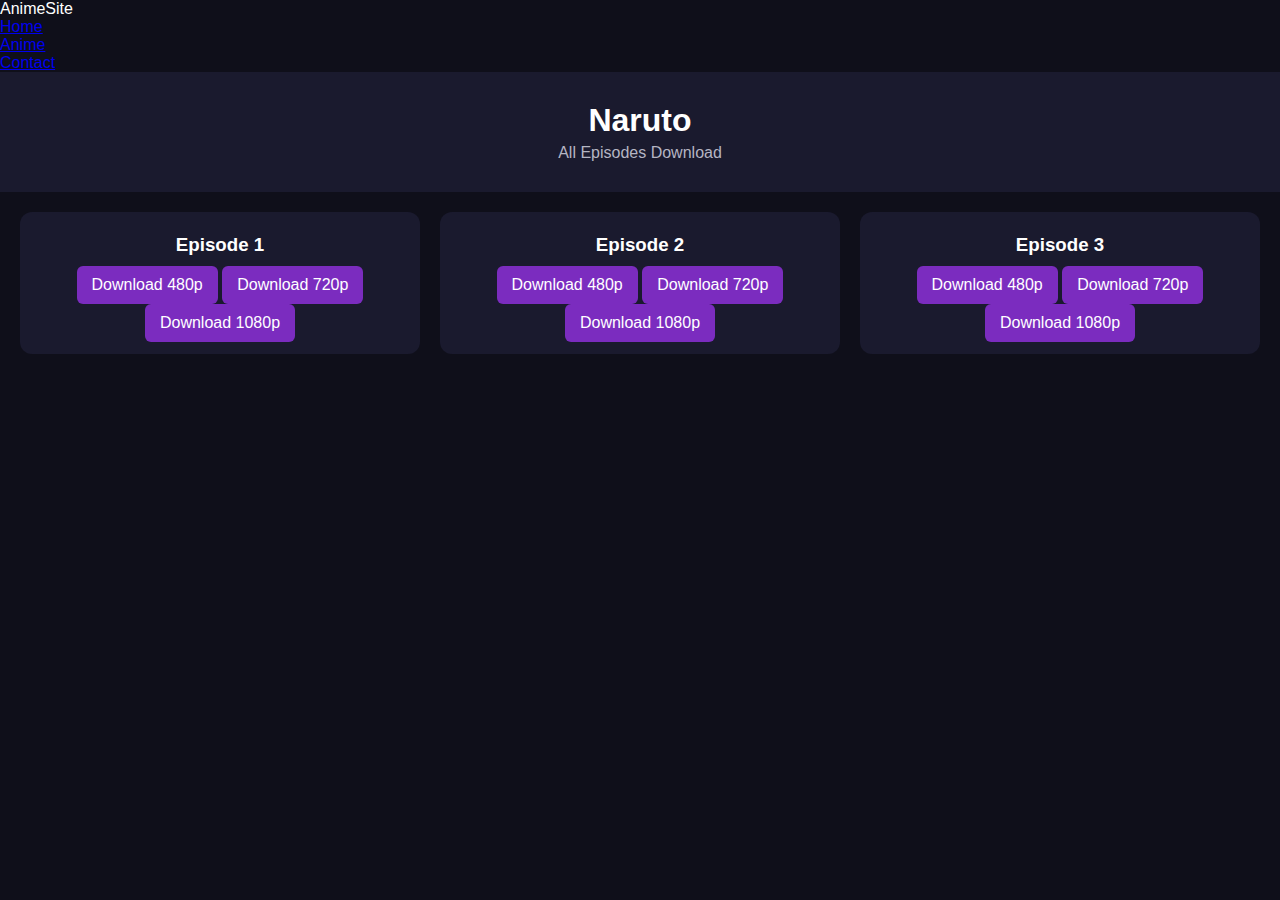
<file: anime.html>
<!DOCTYPE html>
<html lang="en">
<head>
  <meta charset="UTF-8">
  <title>Naruto Episodes</title>
  <meta name="viewport" content="width=device-width, initial-scale=1.0">

  <link rel="stylesheet" href="style.css">
</head>
<body>
<nav class="navbar">
  <div class="logo">AnimeSite</div>
  <ul class="nav-links">
    <li><a href="index.html">Home</a></li>
    <li><a href="anime.html">Anime</a></li>
    <li><a href="#">Contact</a></li>
  </ul>
</nav>

  <!-- Header -->
  <header class="header">
    <h1>Naruto</h1>
    <p>All Episodes Download</p>
  </header>

  <!-- Episodes -->
  <main class="anime-list">

    <div class="anime-card">
      <h3>Episode 1</h3>
      <a href="#">Download 480p</a>
      <a href="#">Download 720p</a>
      <a href="#">Download 1080p</a>
    </div>

    <div class="anime-card">
      <h3>Episode 2</h3>
      <a href="#">Download 480p</a>
      <a href="#">Download 720p</a>
      <a href="#">Download 1080p</a>
    </div>

    <div class="anime-card">
      <h3>Episode 3</h3>
      <a href="#">Download 480p</a>
      <a href="#">Download 720p</a>
      <a href="#">Download 1080p</a>
    </div>

  </main>

</body>
</html>
</file>
<file: style.css>
:root {
  --main: #7b2cbf;   /* yahan se color change ho sakta hai */
  --bg: #0f0f1a;
  --card: #1a1a2e;
  --text: #ffffff;
  --muted: #b5b5c3;
}

* {
  margin: 0;
  padding: 0;
  box-sizing: border-box;
  font-family: Arial, sans-serif;
}

body {
  background: var(--bg);
  color: var(--text);
}

/* Header */
.header {
  text-align: center;
  padding: 30px 15px;
  background: var(--card);
}

.header p {
  color: var(--muted);
  margin-top: 5px;
}

/* Search */
.search-box {
  text-align: center;
  padding: 20px;
}

.search-box input {
  width: 90%;
  max-width: 420px;
  padding: 12px;
  border-radius: 8px;
  border: none;
  outline: none;
}

/* Anime list */
.anime-list {
  display: grid;
  grid-template-columns: repeat(auto-fit, minmax(220px, 1fr));
  gap: 20px;
  padding: 20px;
}

/* Card */
.anime-card {
  background: var(--card);
  border-radius: 12px;
  padding: 12px;
  text-align: center;
  transition: transform 0.2s ease;
}

.anime-card:hover {
  transform: translateY(-5px);
}

.anime-card img {
  width: 100%;
  border-radius: 10px;
}

.anime-card h3 {
  margin: 10px 0;
}

.anime-card a {
  display: inline-block;
  padding: 10px 15px;
  background: var(--main);
  color: white;
  text-decoration: none;
  border-radius: 6px;
}
</file>
